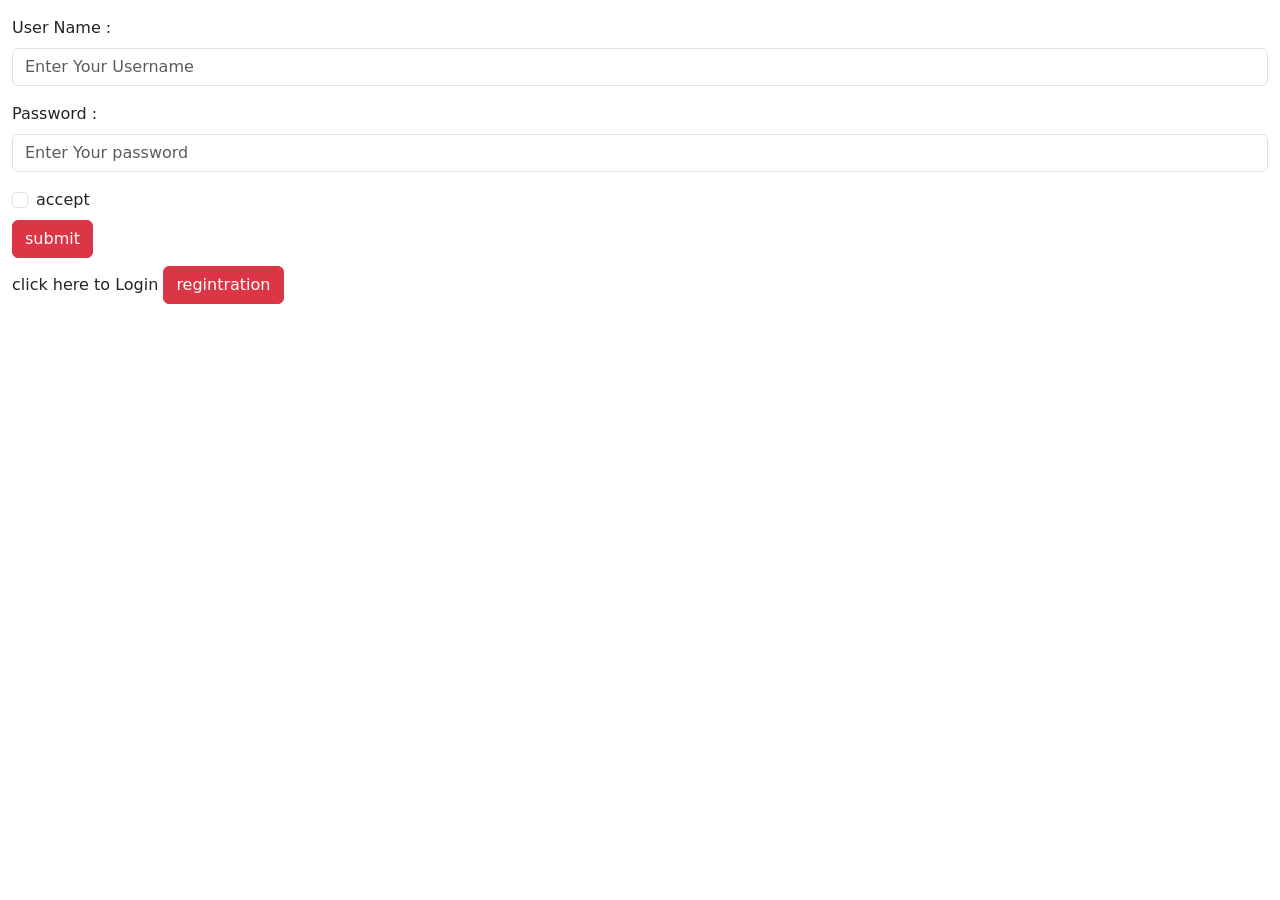
<file: login.html>
<!DOCTYPE html>
<html lang="en">

<head>
    <meta charset="UTF-8">
    <meta http-equiv="X-UA-Compatible" content="IE=edge">
    <meta name="viewport" content="width=device-width, initial-scale=1.0">
    <link href="https://cdn.jsdelivr.net/npm/bootstrap@5.3.0-alpha3/dist/css/bootstrap.min.css" rel="stylesheet"
        integrity="sha384-KK94CHFLLe+nY2dmCWGMq91rCGa5gtU4mk92HdvYe+M/SXH301p5ILy+dN9+nJOZ" crossorigin="anonymous">
    <script src="https://cdn.jsdelivr.net/npm/bootstrap@5.3.0-alpha3/dist/js/bootstrap.bundle.min.js"
        integrity="sha384-ENjdO4Dr2bkBIFxQpeoTz1HIcje39Wm4jDKdf19U8gI4ddQ3GYNS7NTKfAdVQSZe"
        crossorigin="anonymous"></script>
    <title>Document</title>
</head>

<body>
    <div class="container-fluid">
        <form class="needs-validation">
            <div class="mb-3 mt-3">
                <label for="uname" class="form-label">User Name :</label>
                <input type="text" class="form-control" name="uname" id="uname" placeholder="Enter Your Username"
                    required>
            </div>

            <div class="mb-3">
                <label for="pwd" class="form-label">Password :</label>
                <input type="password" name="pwd" id="pwd" class="form-control" placeholder="Enter Your password"
                    required>
            </div>

            <div class="form-check mb-2">
                <input type="checkbox" class="form-check-input" id="mycheck" name="remember" required>
                <label for="mycheck" class="form-check-label">accept</label>
            </div>
            <div class="valid-feedback">valid</div>
            <div class="invalid-feedback">check this checkbox to continue</div>

            <button type="submit" class="btn btn-danger">submit</button>
        </form>

        <div class="mt-2">
            <span>click here to Login
                <a href="registration.html"><button type="submit" class="btn btn-danger">regintration</button></a>
            </span>
        </div>


    </div>
</body>

</html>
</file>
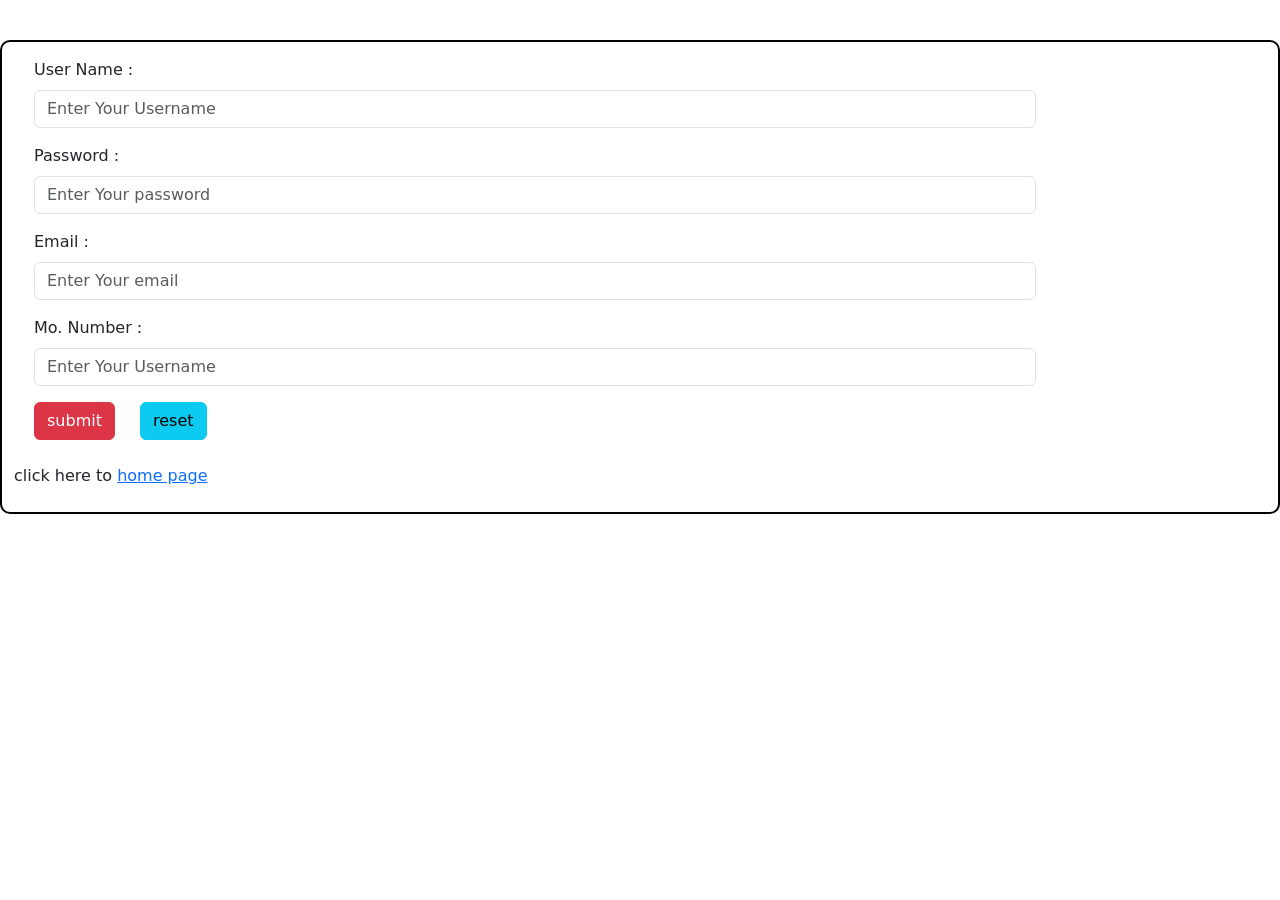
<file: registration.html>
<!DOCTYPE html>
<html lang="en">

<head>
    <meta charset="UTF-8">
    <meta http-equiv="X-UA-Compatible" content="IE=edge">
    <meta name="viewport" content="width=device-width, initial-scale=1.0">
    <link href="https://cdn.jsdelivr.net/npm/bootstrap@5.3.0-alpha3/dist/css/bootstrap.min.css" rel="stylesheet"
        integrity="sha384-KK94CHFLLe+nY2dmCWGMq91rCGa5gtU4mk92HdvYe+M/SXH301p5ILy+dN9+nJOZ" crossorigin="anonymous">
    <script src="https://cdn.jsdelivr.net/npm/bootstrap@5.3.0-alpha3/dist/js/bootstrap.bundle.min.js"
        integrity="sha384-ENjdO4Dr2bkBIFxQpeoTz1HIcje39Wm4jDKdf19U8gI4ddQ3GYNS7NTKfAdVQSZe"
        crossorigin="anonymous"></script>
    <title>Document</title>
    <style>
        body {
            margin-top: 40px;
        }

        .container-fluid {
            border: 2px solid black;
            border-radius: 10px;
        }

        .form-label {
            margin-left: 20px;
        }

        .form-control {
            margin-left: 20px;
            width: 80%;
        }

        .btn {
            margin-left: 20px;
        }
    </style>
</head>

<body>
    <div class="container-fluid">
        <form class="needs-validation">
            <div class="mb-3 mt-3">
                <label for="uname" class="form-label">User Name :</label>
                <input type="text" class="form-control" name="uname" id="uname" placeholder="Enter Your Username"
                    required>
            </div>

            <div class="mb-3">
                <label for="pwd" class="form-label">Password :</label>
                <input type="password" name="pwd" id="pwd" class="form-control" placeholder="Enter Your password"
                    required>
            </div>

            <div class="mb-3">
                <label for="email" class="form-label">Email :</label>
                <input type="email" name="email" id="email" class="form-control" placeholder="Enter Your email"
                    required>
            </div>

            <div class="mb-3 mt-3">
                <label for="number" class="form-label">Mo. Number :</label>
                <input type="text" class="form-control" name="number" id="number" placeholder="Enter Your Username"
                    required>
            </div>
            <div class="valid-feedback">valid</div>
            <div class="invalid-feedback">check this checkbox to continue</div>
            <button type="submit" class="btn btn-danger">submit</button>
            <button type="reset" class="btn btn-info">reset</button>
        </form><br>
        <span>click here to
            <a href="home_page.html">home page</a>
        </span>
        <br><br>
    </div>
</body>

</html>
</file>
